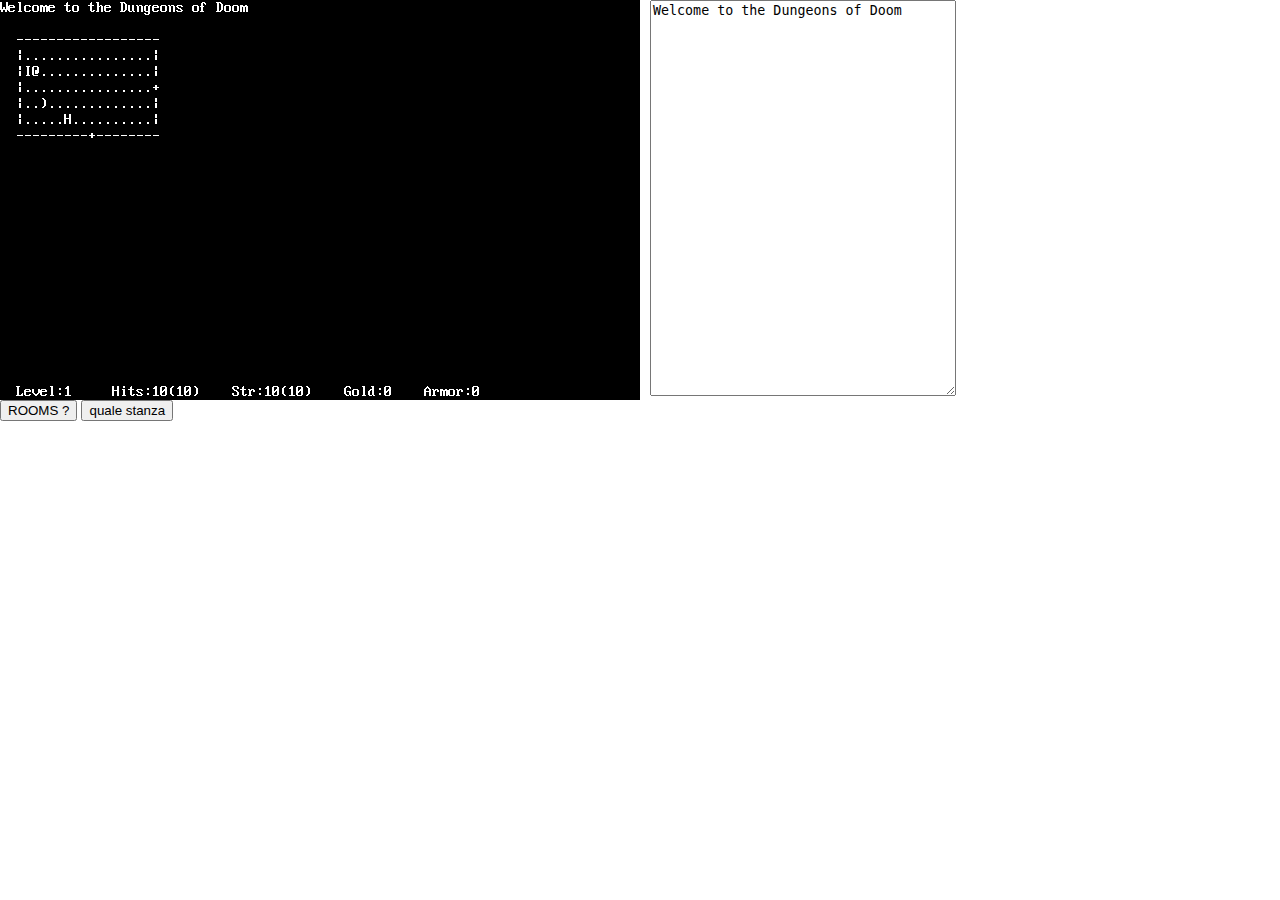
<file: index.htm>
<!DOCTYPE HTML>  
	<html>
		<head>
			<link rel='stylesheet' type='text/css' href='style.css' />
			<script type='text/javascript' src='jquery.js'></script>
			<script type='text/javascript' src='jwerty.js'></script>
			<script type='text/javascript' src='dice.js'></script>
			<script type='text/javascript' src='items.js'></script>
			<script type='text/javascript' src='rogue.js'></script>
			<script type='text/javascript' src='map.js'></script>
			<script type='text/javascript' src='monster.js'></script>
			<script type='text/javascript' src='level_parsing.js'></script>
			<script type='text/javascript' src='playstate.js'></script>
			<script type='text/javascript' src='controls.js'></script>
			<script type='text/javascript' src='main.js'></script>
			
			<title> Rogue Javascript Clone </title> 
		</head>
		
		<body>
		
			<div id="gamearea">
				<div id="message"></div>
				<div class="tile" id="player"></div>
				<div id="stats"></div>
				<div id="inventory"></div>
			</div>
			
				<textarea id="textarea" style="position:absolute;top:0px;left:650px;height:390px;width:300px;"></textarea>
			
		<button onclick="alert(rooms[0].row1+' '+rooms[0].col1+' '+rooms[0].row2+' '+rooms[0].col2)" > ROOMS ? </button>
		<button onclick="alert(whichRoom(player.x,player.y))">quale stanza</button>
		</body>
	</html>
</file>
<file: style.css>
body {
	margin: 0px;
	padding: 0px;
	border: 0px;
}


#gamearea {
	position: relative;
	height: 400px;
	width: 640px;
	background: black;
}

.tile {
	position: absolute;
	height: 16px;
	width: 8px;
	background: url(ascii.png);
	background-position: 0px 0px;
	z-index:0;
}

#message {
	position: absolute;
	height: 16px;
	top: 0px;
	left: 0px;
}

#stats {
	position: absolute;
	height: 16px;
	bottom: 0px;
	left: 0px;
}

#inventory {
	position: absolute;
	top: 0px;
	right: 0px;
	z-index: 100;
	width: 300px;
}

#player {
	top: 64px;
	left: 32px;
	z-index: 1;
	background-position: 0px -64px;
}
</file>
